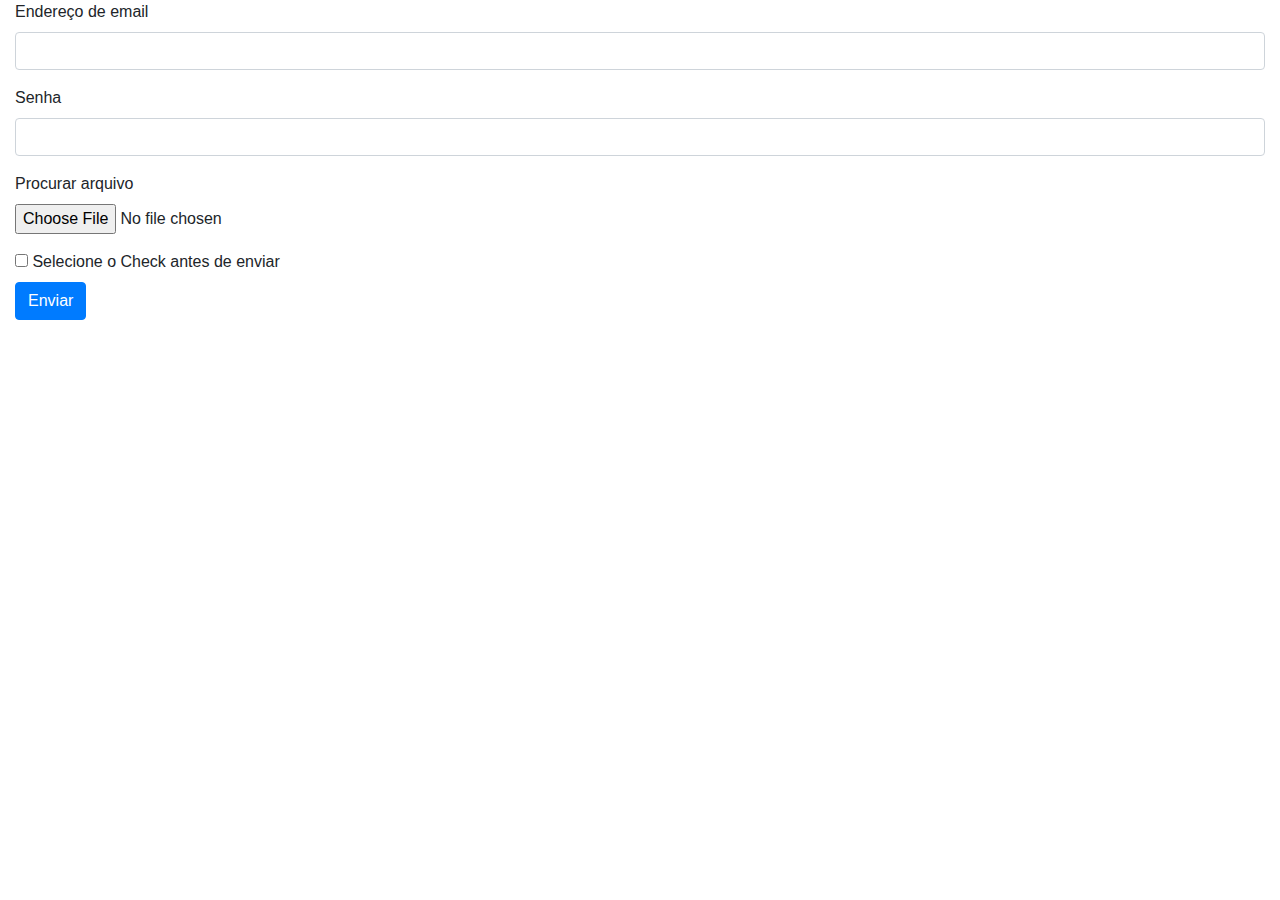
<file: sign_in.html>
<html>
    <head>
        <title>GamaBNB</title>
        <!-- Required meta tags -->
        <meta charset="utf-8">
        <meta name="viewport" content="width=device-width, initial-scale=1, shrink-to-fit=no">
        <!-- Bootstrap CSS -->
        <link rel="stylesheet" href="https://maxcdn.bootstrapcdn.com/bootstrap/4.0.0/css/bootstrap.min.css" integrity="sha384-Gn5384xqQ1aoWXA+058RXPxPg6fy4IWvTNh0E263XmFcJlSAwiGgFAW/dAiS6JXm" crossorigin="anonymous">
        <title>Hello, world!</title>
    </head>
    <body>
      <div class="container-fluid">
        <div class="row">
          <div class="col-md-12">
            <form role="form">
              <div class="form-group">
                 
                <label for="exampleInputEmail1">
                  Endereço de email
                </label>
                <input type="email" class="form-control" id="exampleInputEmail1" />
              </div>
              <div class="form-group">
                 
                <label for="exampleInputPassword1">
                  Senha
                </label>
                <input type="password" class="form-control" id="exampleInputPassword1" />
              </div>
              <div class="form-group">
                 
                <label for="exampleInputFile">
                  Procurar arquivo
                </label>
                <input type="file" class="form-control-file" id="exampleInputFile" />
              </div>
              <div class="checkbox">
                 
                <label>
                  <input type="checkbox"/> Selecione o Check antes de enviar
                </label>
              </div> 
              <button type="submit" class="btn btn-primary">
                Enviar
              </button>
            </form>
          </div>
        </div>
      </div>
    </body>
</html>
</file>
